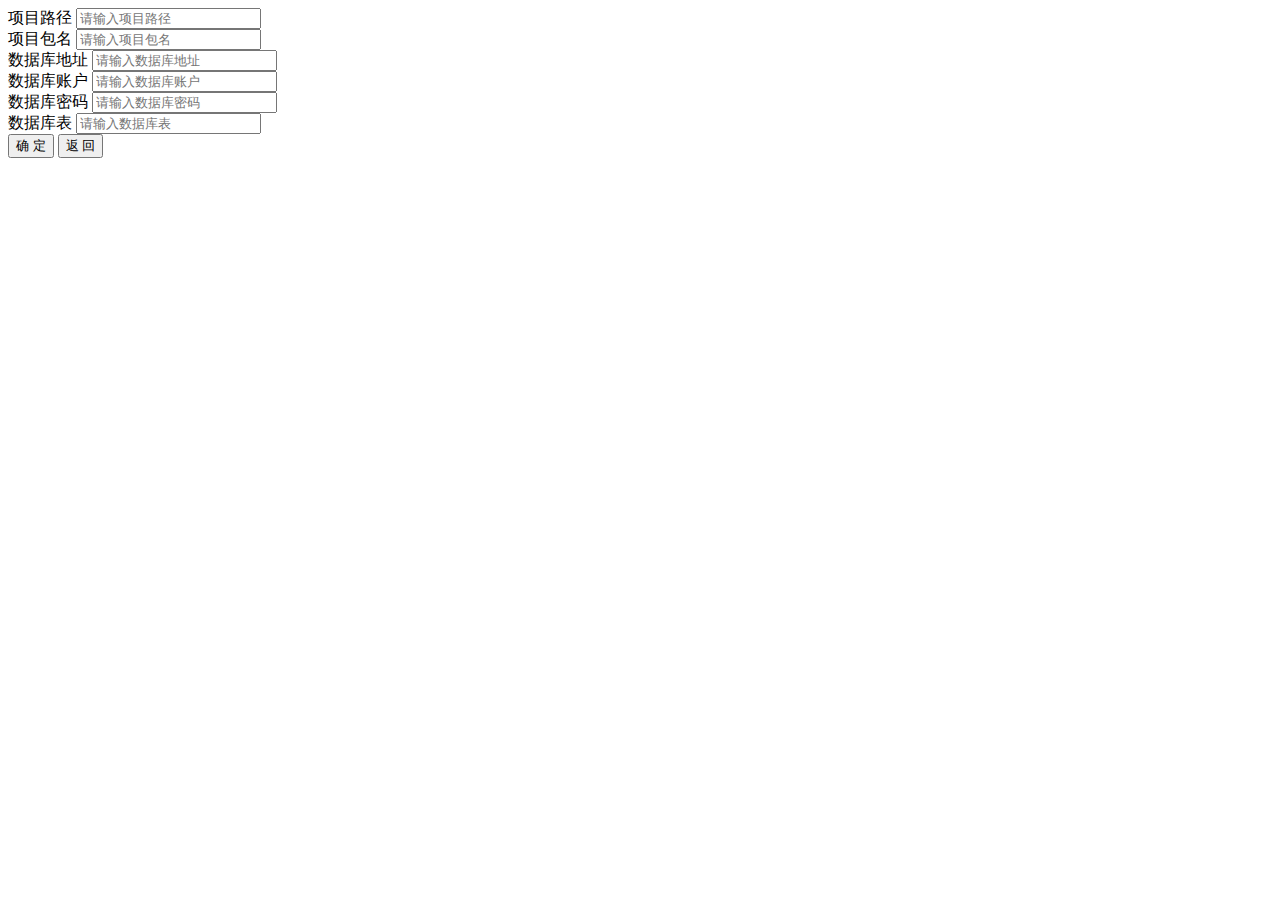
<file: app-system/src/main/resources/templates/generator/index.html>
<!DOCTYPE html>
<html lang="zh"  xmlns:th="http://www.thymeleaf.org">
<head>
<meta charset="utf-8">
<meta name="viewport" content="width=device-width, initial-scale=1, maximum-scale=1, user-scalable=no" />
<title></title>
<link rel="icon" th:href="@{/favicon.ico}" type="image/ico">
<meta name="keywords" content="">
<meta name="description" content="">
<meta name="author" content="yinqi">
<link th:href="@{/css/bootstrap.min.css}" rel="stylesheet">
<link th:href="@{/css/materialdesignicons.min.css}" rel="stylesheet">
<!--标签插件-->
<link rel="stylesheet" th:href="@{/js/jquery-tags-input/jquery.tagsinput.min.css}">
<link th:href="@{/css/style.min.css}" rel="stylesheet">
</head>
  
<body>
<div class="container-fluid p-t-15">
  
  <div class="row">
    <div class="col-lg-12">
      <div class="card">
        <div class="card-body">
          
          <div class="row">

            <div class="form-group col-md-12">
              <label for="projectPath">项目路径</label>
              <input type="text" class="form-control" id="projectPath" name="projectPath" value="" placeholder="请输入项目路径" />
            </div>
            <div class="form-group col-md-12">
              <label for="packageName">项目包名</label>
              <input type="text" class="form-control" id="packageName" name="packageName" value="" placeholder="请输入项目包名" />
            </div>
            <div class="form-group col-md-12">
              <label for="dbUrl">数据库地址</label>
              <input type="text" class="form-control" id="dbUrl" name="dbUrl" value="" placeholder="请输入数据库地址" />
            </div>
            <div class="form-group col-md-12">
              <label for="dbUsername">数据库账户</label>
              <input type="text" class="form-control" id="dbUsername" name="dbUsername" value="" placeholder="请输入数据库账户" />
            </div>
            <div class="form-group col-md-12">
              <label for="dbPassword">数据库密码</label>
              <input type="password" class="form-control" id="dbPassword" name="dbPassword" value="" placeholder="请输入数据库密码" />
            </div>
            <div class="form-group col-md-12">
              <label for="tables">数据库表</label>
              <input type="text" class="form-control" id="tables" name="tables" value="" placeholder="请输入数据库表" />
            </div>
            <div class="form-group col-md-12">
              <button type="button" class="btn btn-primary"  onclick="submit()">确 定</button>
              <button type="button" class="btn btn-default" onclick="javascript:history.back(-1);return false;">返 回</button>
            </div>
          </div>
 
        </div>
      </div>
    </div>
    
  </div>
  
</div>

<script type="text/javascript" th:src="@{/js/jquery.min.js}"></script>
<script type="text/javascript" th:src="@{/js/bootstrap.min.js}"></script>
<!--消息提示-->
<script th:src="@{/js/bootstrap-notify.min.js}"></script>
<script type="text/javascript" th:src="@{/js/lightyear.js}"></script>
<!--标签插件-->
<script th:src="@{/js/jquery-tags-input/jquery.tagsinput.min.js}"></script>
<script type="text/javascript" th:src="@{/js/main.min.js}"></script>
<script th:inline="javascript" type="text/javascript">
  var ctxPath = /*[[@{/}]]*/'';
</script>
<script type="text/javascript" th:src="@{/js/generator/index.js}"></script>
</body>
</html>
</file>
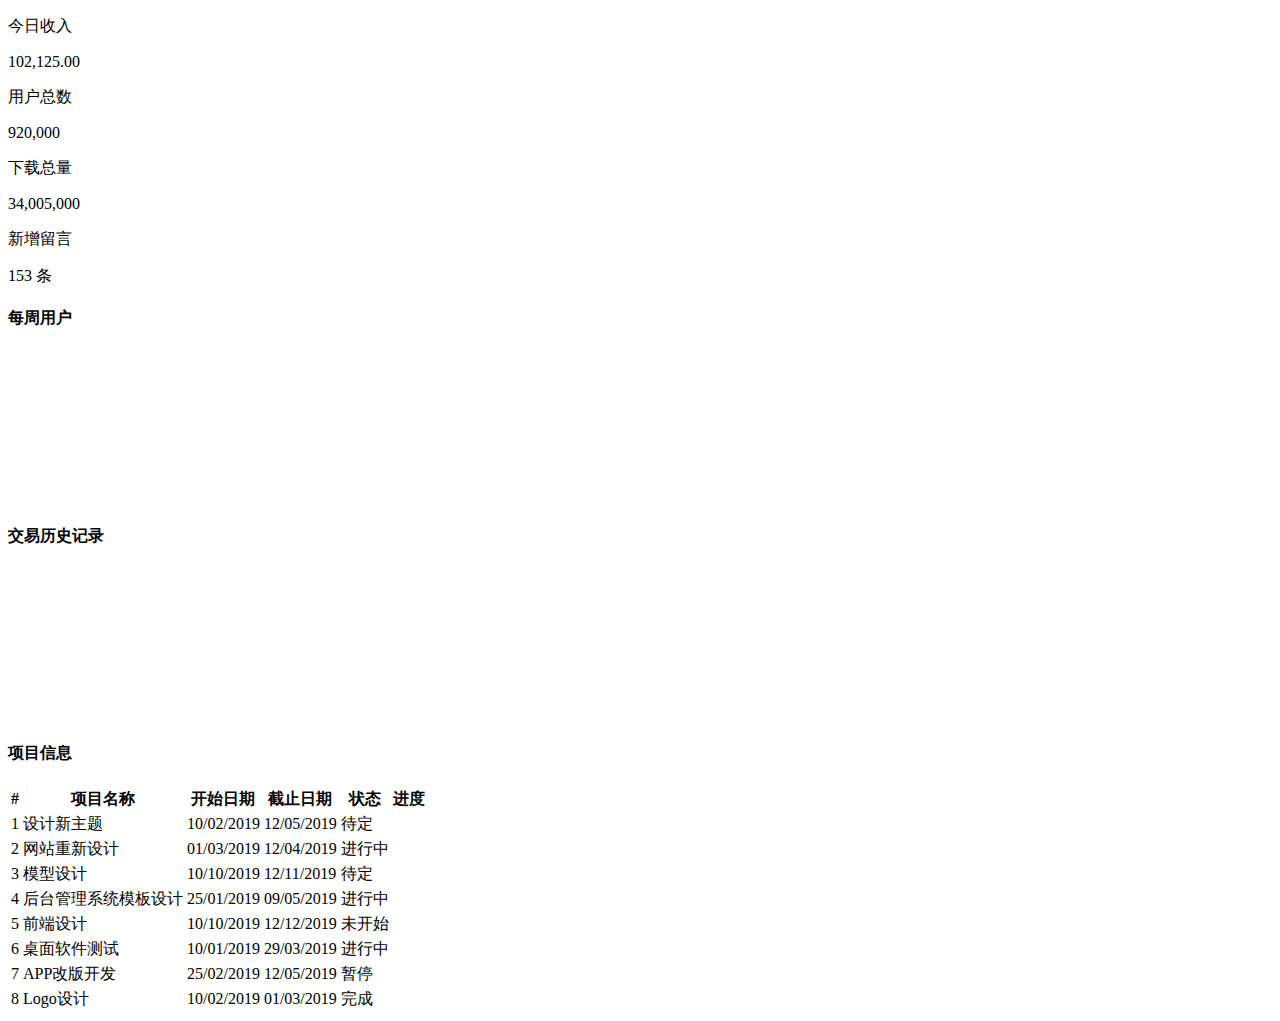
<file: app-system/src/main/resources/templates/main.html>
<!DOCTYPE html>
<html lang="zh"   xmlns:th="http://www.thymeleaf.org">
<head>
<meta charset="utf-8">
<meta name="viewport" content="width=device-width, initial-scale=1, maximum-scale=1, user-scalable=no" />
<title>首页</title>
<link rel="icon" th:href="@{/favicon.ico}" type="image/ico">
<meta name="keywords" content="">
<meta name="description" content="">
<meta name="author" content="yinqi">
<link th:href="@{/css/bootstrap.min.css}" rel="stylesheet">
<link th:href="@{/css/materialdesignicons.min.css}" rel="stylesheet">
<link th:href="@{/css/style.min.css}" rel="stylesheet">
</head>
  
<body>
<div class="container-fluid p-t-15">
  
  <div class="row">
    <div class="col-sm-6 col-md-3">
      <div class="card bg-primary">
        <div class="card-body clearfix">
          <div class="pull-right">
            <p class="h6 text-white m-t-0">今日收入</p>
            <p class="h3 text-white m-b-0 fa-1-5x">102,125.00</p>
          </div>
          <div class="pull-left"> <span class="img-avatar img-avatar-48 bg-translucent"><i class="mdi mdi-currency-cny fa-1-5x"></i></span> </div>
        </div>
      </div>
    </div>
    
    <div class="col-sm-6 col-md-3">
      <div class="card bg-danger">
        <div class="card-body clearfix">
          <div class="pull-right">
            <p class="h6 text-white m-t-0">用户总数</p>
            <p class="h3 text-white m-b-0 fa-1-5x">920,000</p>
          </div>
          <div class="pull-left"> <span class="img-avatar img-avatar-48 bg-translucent"><i class="mdi mdi-account fa-1-5x"></i></span> </div>
        </div>
      </div>
    </div>
    
    <div class="col-sm-6 col-md-3">
      <div class="card bg-success">
        <div class="card-body clearfix">
          <div class="pull-right">
            <p class="h6 text-white m-t-0">下载总量</p>
            <p class="h3 text-white m-b-0 fa-1-5x">34,005,000</p>
          </div>
          <div class="pull-left"> <span class="img-avatar img-avatar-48 bg-translucent"><i class="mdi mdi-arrow-down-bold fa-1-5x"></i></span> </div>
        </div>
      </div>
    </div>
    
    <div class="col-sm-6 col-md-3">
      <div class="card bg-purple">
        <div class="card-body clearfix">
          <div class="pull-right">
            <p class="h6 text-white m-t-0">新增留言</p>
            <p class="h3 text-white m-b-0 fa-1-5x">153 条</p>
          </div>
          <div class="pull-left"> <span class="img-avatar img-avatar-48 bg-translucent"><i class="mdi mdi-comment-outline fa-1-5x"></i></span> </div>
        </div>
      </div>
    </div>
  </div>
  
  <div class="row">
    
    <div class="col-md-6"> 
      <div class="card">
        <div class="card-header">
          <h4>每周用户</h4>
        </div>
        <div class="card-body">
          <canvas class="js-chartjs-bars"></canvas>
        </div>
      </div>
    </div>
    
    <div class="col-md-6"> 
      <div class="card">
        <div class="card-header">
          <h4>交易历史记录</h4>
        </div>
        <div class="card-body">
          <canvas class="js-chartjs-lines"></canvas>
        </div>
      </div>
    </div>
     
  </div>
  
  <div class="row">
    
    <div class="col-lg-12">
      <div class="card">
        <div class="card-header">
          <h4>项目信息</h4>
        </div>
        <div class="card-body">
          <div class="table-responsive">
            <table class="table table-hover">
              <thead>
                <tr>
                  <th>#</th>
                  <th>项目名称</th>
                  <th>开始日期</th>
                  <th>截止日期</th>
                  <th>状态</th>
                  <th>进度</th>
                </tr>
              </thead>
              <tbody>
                <tr>
                  <td>1</td>
                  <td>设计新主题</td>
                  <td>10/02/2019</td>
                  <td>12/05/2019</td>
                  <td><span class="label label-warning">待定</span></td>
                  <td>
                    <div class="progress progress-striped progress-sm">
                      <div class="progress-bar progress-bar-warning" style="width: 45%;"></div>
                    </div>
                  </td>
                </tr>
                <tr>
                  <td>2</td>
                  <td>网站重新设计</td>
                  <td>01/03/2019</td>
                 <td>12/04/2019</td>
                  <td><span class="label label-success">进行中</span></td>
                  <td>
                    <div class="progress progress-striped progress-sm">
                      <div class="progress-bar progress-bar-success" style="width: 30%;"></div>
                    </div>
                  </td>
                </tr>
                <tr>
                  <td>3</td>
                  <td>模型设计</td>
                   <td>10/10/2019</td>
                   <td>12/11/2019</td>
                  <td><span class="label label-warning">待定</span></td>
                  <td>
                    <div class="progress progress-striped progress-sm">
                      <div class="progress-bar progress-bar-warning" style="width: 25%;"></div>
                    </div>
                  </td>
                </tr>
                <tr>
                  <td>4</td>
                  <td>后台管理系统模板设计</td>
                  <td>25/01/2019</td>
                  <td>09/05/2019</td>
                  <td><span class="label label-success">进行中</span></td>
                  <td>
                    <div class="progress progress-striped progress-sm">
                      <div class="progress-bar progress-bar-success" style="width: 55%;"></div>
                    </div>
                  </td>
                </tr>
                <tr>
                  <td>5</td>
                  <td>前端设计</td>
                  <td>10/10/2019</td>
                  <td>12/12/2019</td>
                  <td><span class="label label-danger">未开始</span></td>
                  <td>
                    <div class="progress progress-striped progress-sm">
                      <div class="progress-bar progress-bar-danger" style="width: 0%;"></div>
                    </div>
                  </td>
                </tr>
                <tr>
                  <td>6</td>
                  <td>桌面软件测试</td>
                  <td>10/01/2019</td>
                  <td>29/03/2019</td>
                  <td><span class="label label-success">进行中</span></td>
                  <td>
                    <div class="progress progress-striped progress-sm">
                      <div class="progress-bar progress-bar-success" style="width: 75%;"></div>
                    </div>
                  </td>
                </tr>
                <tr>
                  <td>7</td>
                  <td>APP改版开发</td>
                  <td>25/02/2019</td>
                  <td>12/05/2019</td>
                  <td><span class="label label-danger">暂停</span></td>
                  <td>
                    <div class="progress progress-striped progress-sm">
                      <div class="progress-bar progress-bar-danger" style="width: 15%;"></div>
                    </div>
                  </td>
                </tr>
                <tr>
                  <td>8</td>
                  <td>Logo设计</td>
                  <td>10/02/2019</td>
                  <td>01/03/2019</td>
                  <td><span class="label label-warning">完成</span></td>
                  <td>
                    <div class="progress progress-striped progress-sm">
                      <div class="progress-bar progress-bar-success" style="width: 100%;"></div>
                    </div>
                  </td>
                </tr>
              </tbody>
            </table>
          </div>
        </div>
      </div>
    </div>
    
  </div>
  
</div>

<script type="text/javascript" th:src="@{/js/jquery.min.js}"></script>
<script type="text/javascript" th:src="@{/js/bootstrap.min.js}"></script>
<script type="text/javascript" th:src="@{/js/main.min.js}"></script>

<!--图表插件-->
<script type="text/javascript" th:src="@{/js/Chart.js}"></script>
<script type="text/javascript">
$(document).ready(function(e) {
    var $dashChartBarsCnt  = jQuery( '.js-chartjs-bars' )[0].getContext( '2d' ),
        $dashChartLinesCnt = jQuery( '.js-chartjs-lines' )[0].getContext( '2d' );
    
    var $dashChartBarsData = {
		labels: ['周一', '周二', '周三', '周四', '周五', '周六', '周日'],
		datasets: [
			{
				label: '注册用户',
                borderWidth: 1,
                borderColor: 'rgba(0,0,0,0)',
				backgroundColor: 'rgba(51,202,185,0.5)',
                hoverBackgroundColor: "rgba(51,202,185,0.7)",
                hoverBorderColor: "rgba(0,0,0,0)",
				data: [2500, 1500, 1200, 3200, 4800, 3500, 1500]
			}
		]
	};
    var $dashChartLinesData = {
		labels: ['2003', '2004', '2005', '2006', '2007', '2008', '2009', '2010', '2011', '2012', '2013', '2014'],
		datasets: [
			{
				label: '交易资金',
				data: [20, 25, 40, 30, 45, 40, 55, 40, 48, 40, 42, 50],
				borderColor: '#358ed7',
				backgroundColor: 'rgba(53, 142, 215, 0.175)',
                borderWidth: 1,
                fill: false,
                lineTension: 0.5
			}
		]
	};
    
    new Chart($dashChartBarsCnt, {
        type: 'bar',
        data: $dashChartBarsData
    });
    
    var myLineChart = new Chart($dashChartLinesCnt, {
        type: 'line',
        data: $dashChartLinesData,
    });
});
</script>
</body>
</html>
</file>
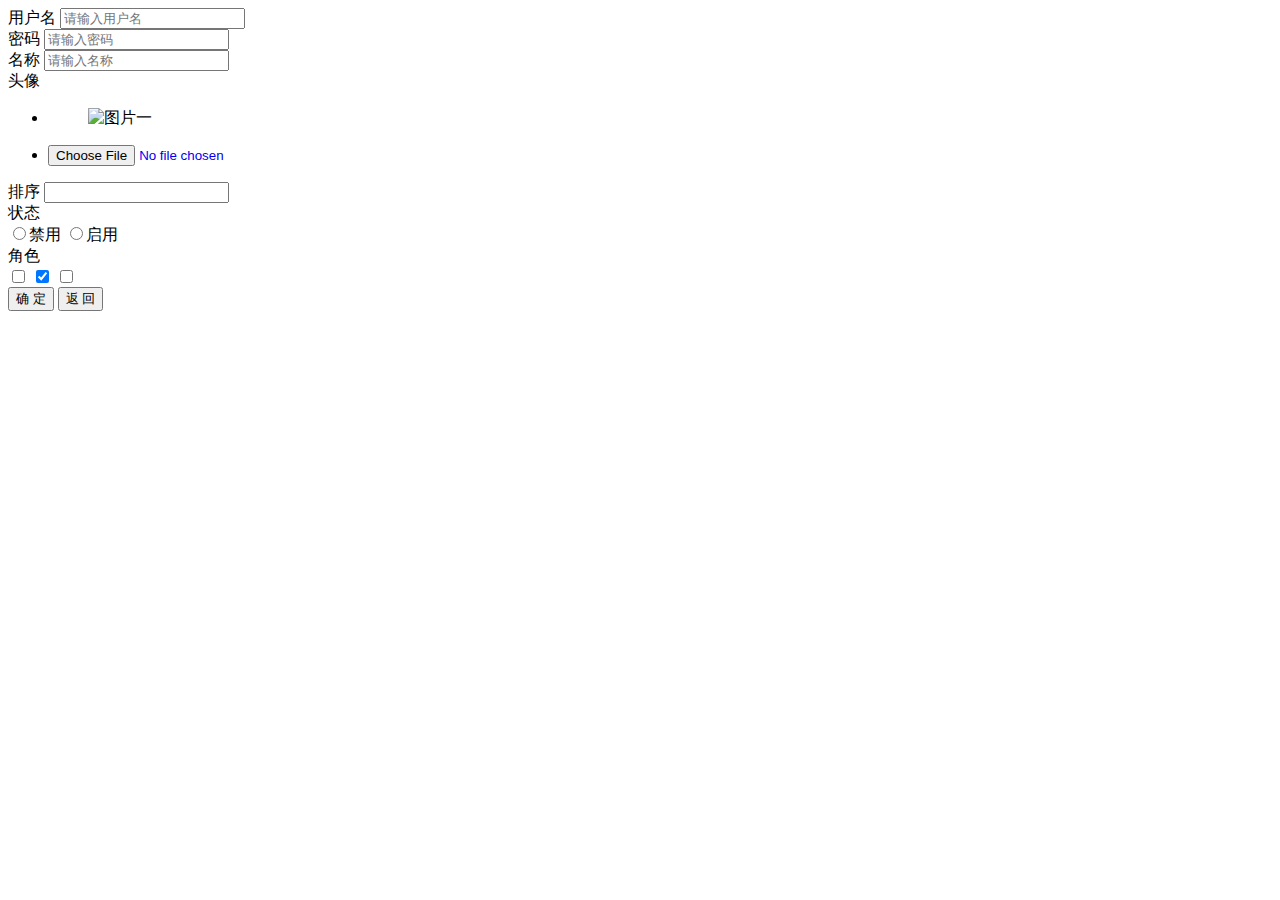
<file: app-system/src/main/resources/templates/admin/edit.html>
<!DOCTYPE html>
<html lang="zh" xmlns:th="http://www.thymeleaf.org">
<head>
    <meta charset="utf-8">
    <meta name="viewport" content="width=device-width, initial-scale=1, maximum-scale=1, user-scalable=no"/>
    <title>编辑</title>
    <link rel="icon" th:href="@{/favicon.ico}" type="image/ico">
    <meta name="keywords" content="">
    <meta name="description" content="">
    <meta name="author" content="yinqi">
    <link th:href="@{/css/bootstrap.min.css}" rel="stylesheet">
    <link th:href="@{/css/materialdesignicons.min.css}" rel="stylesheet">
    <!--标签插件-->
    <link rel="stylesheet" th:href="@{/js/jquery-tags-input/jquery.tagsinput.min.css}">
    <link th:href="@{/css/style.min.css}" rel="stylesheet">
    <!--对话框-->
    <link rel="stylesheet" th:href="@{/js/jconfirm/jquery-confirm.min.css}">
    <link th:href="@{/css/style.min.css}" rel="stylesheet">
</head>
<body>
<div class="container-fluid p-t-15">

    <div class="row">
        <div class="col-lg-12">
            <div class="card">
                <div class="card-body">

                    <div class="row">

                        <div class="form-group col-md-12">
                            <label for="username">用户名</label>
                            <input type="text" class="form-control" id="username" name="username"
                                   th:value="${admin.username}" placeholder="请输入用户名"/>
                        </div>
                        <div class="form-group col-md-12">
                            <label for="password">密码</label>
                            <input type="text" class="form-control" id="password" name="password"
                                   th:value="${admin.password}" placeholder="请输入密码"/>
                        </div>
                        <div class="form-group col-md-12">
                            <label for="name">名称</label>
                            <input type="text" class="form-control" id="name" name="name" th:value="${admin.name}"
                                   placeholder="请输入名称"/>
                        </div>
                        <div class="form-group col-md-12">
                            <label>头像</label>
                            <div class="form-controls">

                                <ul class="list-inline clearfix lyear-uploads-pic">
                                    <li class="col-xs-4 col-sm-3 col-md-2" th:if="${admin.avatar!=null}">
                                        <figure>
                                            <img th:src="${admin.avatar}" alt="图片一">
                                            <figcaption>
                                                <a onclick="eyePic(this)" class="btn btn-round btn-square btn-primary"
                                                   href="#!"><i class="mdi mdi-eye"></i></a>
                                                <a onclick="deletePic(this)" class="btn btn-round btn-square btn-danger"
                                                   href="#!"><i class="mdi mdi-delete"></i></a>
                                            </figcaption>
                                        </figure>
                                    </li>
                                    <li class="col-xs-4 col-sm-3 col-md-2">
                                        <a class="pic-add" id="add-pic-btn" href="#!" title="点击上传"
                                           onclick="uploadAvatar(this)"><input type="file"
                                                                               accaccept=".png,.jpg,.jpeg,.bmp,.gif"
                                                                               class="hidden"/></a>
                                    </li>
                                </ul>
                            </div>
                        </div>

                        <div class="form-group col-md-12">
                            <label for="sort">排序</label>
                            <input type="number" class="form-control" id="sort" name="sort"
                                   th:value="${admin.sort==null?'0':admin.sort}"/>
                        </div>
                        <div class="form-group col-md-12">
                            <label for="status">状态</label>
                            <div class="clearfix">
                                <label class="lyear-radio radio-inline radio-primary">
                                    <input type="radio" name="status" value="1"
                                           th:field="*{admin.status}"><span>禁用</span>
                                </label>
                                <label class="lyear-radio radio-inline radio-primary">
                                    <input type="radio" name="status" value="0"
                                           th:field="*{admin.status}"><span>启用</span>
                                </label>
                            </div>
                        </div>
                        <div class="form-group col-md-12">
                            <label for="roleList">角色</label>
                            <div class="example-box">
                                <label th:each="role : ${roleList}"
                                       class="lyear-checkbox checkbox-inline checkbox-primary">
                                    <th:block th:if="${admin.roleList.isEmpty()}">
                                        <input name="roleList" th:value="${role.id}" type="checkbox"><span th:text="${role.name}"></span>
                                    </th:block>
                                    <th:block th:unless="${admin.roleList.isEmpty()}">
                                        <th:block th:each="r:${admin.roleList}">
                                            <th:block th:if="${r.id==role.id}">
                                                <input name="roleList" th:value="${role.id}" type="checkbox" checked><span
                                                    th:text="${role.name}"></span>
                                            </th:block>
                                            <th:block th:unless="${r.id==role.id}">
                                                <input name="roleList" th:value="${role.id}" type="checkbox"><span
                                                    th:text="${role.name}"></span>
                                            </th:block>
                                        </th:block>
                                    </th:block>
                                </label>

                            </div>
                        </div>

                        <div class="form-group col-md-12">
                            <button type="button" class="btn btn-primary" th:onclick="submit([[${admin.id}]])">确 定
                            </button>
                            <button type="button" class="btn btn-default"
                                    onclick="javascript:history.back(-1);return false;">返 回
                            </button>
                        </div>
                    </div>

                </div>
            </div>
        </div>

    </div>

</div>

<script type="text/javascript" th:src="@{/js/jquery.min.js}"></script>
<script type="text/javascript" th:src="@{/js/bootstrap.min.js}"></script>
<!--消息提示-->
<script th:src="@{/js/bootstrap-notify.min.js}"></script>
<script type="text/javascript" th:src="@{/js/lightyear.js}"></script>
<!--标签插件-->
<script th:src="@{/js/jquery-tags-input/jquery.tagsinput.min.js}"></script>
<!--对话框-->
<script th:src="@{/js/jconfirm/jquery-confirm.min.js}"></script>
<script type="text/javascript" th:src="@{/js/main.min.js}"></script>
<script th:inline="javascript" type="text/javascript">
    var ctxPath = /*[[@{/}]]*/'';
</script>
<script type="text/javascript" th:src="@{/js/admin/edit.js}"></script>
</body>
</html>
</file>
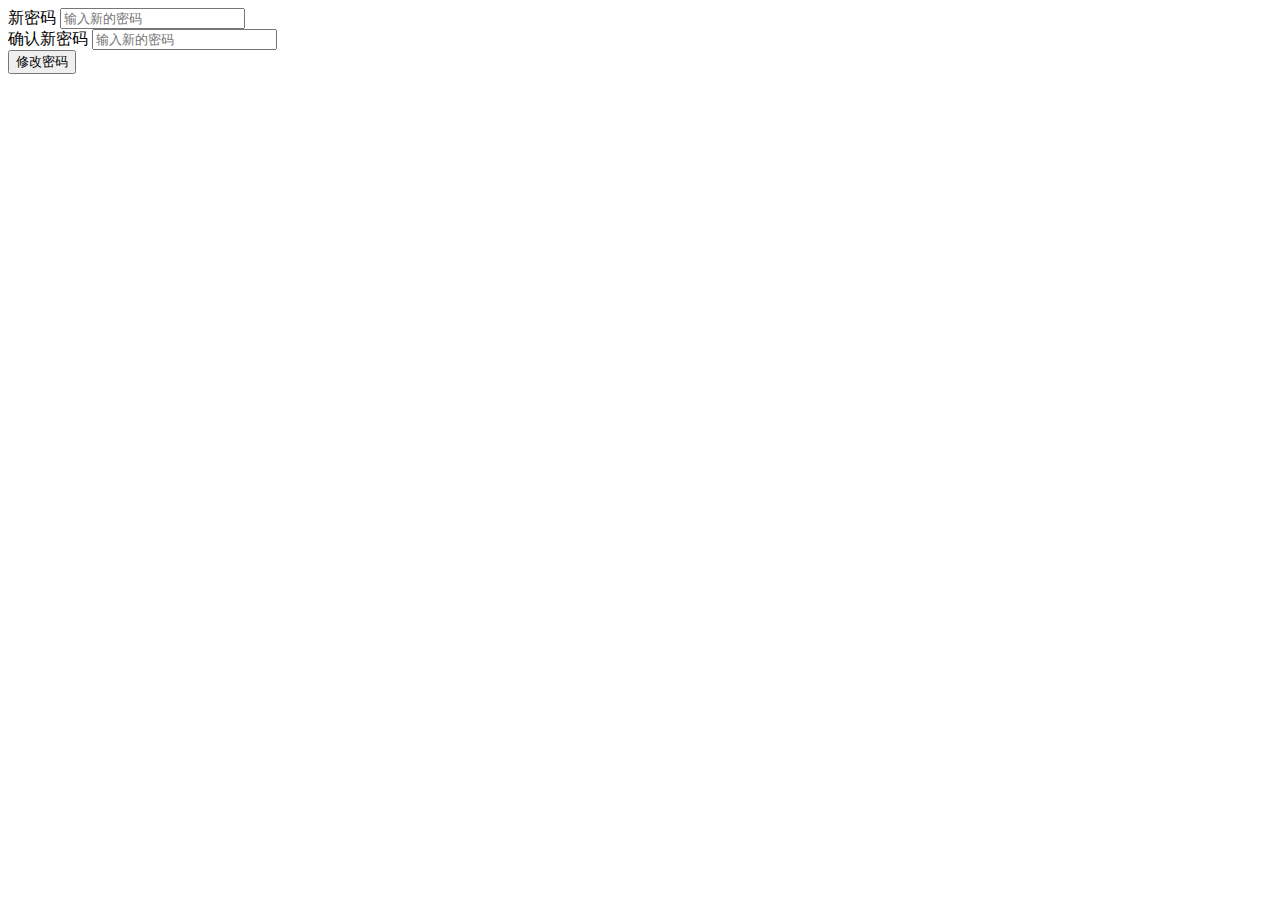
<file: app-system/src/main/resources/templates/admin/edit_pwd.html>
<!DOCTYPE html>
<html lang="zh"  xmlns:th="http://www.thymeleaf.org">
<head>
<meta charset="utf-8">
<meta name="viewport" content="width=device-width, initial-scale=1, maximum-scale=1, user-scalable=no" />
<title>修改密码</title>
<link rel="icon" th:href="@{/favicon.ico}" type="image/ico">
<meta name="keywords" content="">
<meta name="description" content="">
<meta name="author" content="yinqi">
<link th:href="@{/css/bootstrap.min.css}" rel="stylesheet">
<link th:href="@{/css/materialdesignicons.min.css}" rel="stylesheet">
<link th:href="@{/css/style.min.css}" rel="stylesheet">
</head>
  
<body>
<div class="container-fluid p-t-15">
  
  <div class="row">
    <div class="col-lg-12">
      <div class="card">
        <div class="card-body">
          


            <div class="form-group">
              <label for="new-password">新密码</label>
              <input type="password" class="form-control" name="newpwd" id="new-password" placeholder="输入新的密码">
            </div>
            <div class="form-group">
              <label for="confirm-password">确认新密码</label>
              <input type="password" class="form-control" name="confirmpwd" id="confirm-password" placeholder="输入新的密码">
            </div>
            <button type="submit" class="btn btn-primary" onclick="submit()">修改密码</button>

 
        </div>
      </div>
    </div>
    
  </div>
  
</div>

<script type="text/javascript" th:src="@{/js/jquery.min.js}"></script>
<script type="text/javascript" th:src="@{/js/bootstrap.min.js}"></script>
<!--消息提示-->
<script th:src="@{/js/bootstrap-notify.min.js}"></script>
<script type="text/javascript" th:src="@{/js/lightyear.js}"></script>
<script type="text/javascript" th:src="@{/js/main.min.js}"></script>
<script th:inline="javascript" type="text/javascript">
  var ctxPath = /*[[@{/}]]*/'';
</script>
<script type="text/javascript" th:src="@{/js/admin/edit_pwd.js}"></script>
</body>
</html>
</file>
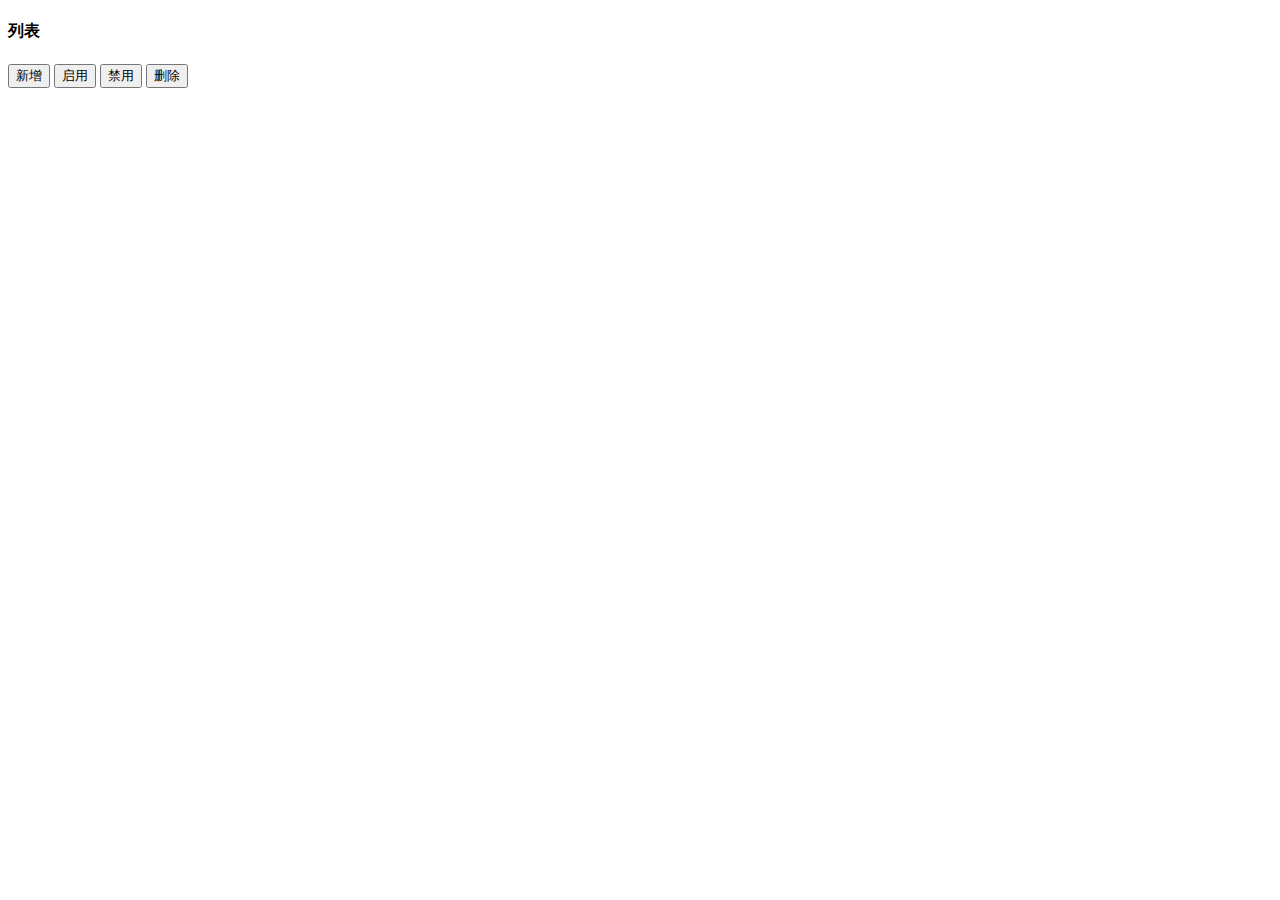
<file: app-system/src/main/resources/templates/admin/list.html>
<!DOCTYPE html>
<html lang="zh" xmlns:th="http://www.thymeleaf.org">
<head>
    <meta charset="utf-8">
    <meta name="viewport" content="width=device-width, initial-scale=1, maximum-scale=1, user-scalable=no"/>
    <title>列表</title>
    <link rel="icon" th:href="@{/favicon.ico}" type="image/ico">
    <meta name="keywords" content="">
    <meta name="description" content="">
    <meta name="author" content="yinqi">
    <link th:href="@{/css/bootstrap.min.css}" rel="stylesheet">
    <link th:href="@{/css/materialdesignicons.min.css}" rel="stylesheet">
    <link th:href="@{/css/animate.css}" rel="stylesheet">
    <link th:href="@{/css/style.min.css}" rel="stylesheet">
    <link th:href="@{/js/bootstrap-table/bootstrap-table.min.css}" rel="stylesheet">
    <!--对话框-->
    <link rel="stylesheet" th:href="@{/js/jconfirm/jquery-confirm.min.css}">
    <link th:href="@{/css/style.min.css}" rel="stylesheet">
</head>
<body>
<div class="container-fluid p-t-15">
    <div class="row">
        <div class="col-lg-12">
            <div class="card">
                <div class="card-header"><h4>列表</h4></div>
                <div class="card-body">

                    <div id="toolbar" class="toolbar-btn-action">
                        <button id="btn_add" type="button" class="btn btn-primary m-r-5" onclick="edit()">
                            <span class="mdi mdi-plus" aria-hidden="true"></span>新增
                        </button>
                        <button id="btn_edit_status_0" type="button" class="btn btn-success m-r-5"
                                onclick="edit_status(0)">
                            <span class="mdi mdi-check" aria-hidden="true"></span>启用
                        </button>
                        <button id="btn_edit_status_1" type="button" class="btn btn-warning m-r-5"
                                onclick="edit_status(1)">
                            <span class="mdi mdi-block-helper" aria-hidden="true"></span>禁用
                        </button>
                        <button id="btn_delete" type="button" class="btn btn-danger" onclick="delAll()">
                            <span class="mdi mdi-window-close" aria-hidden="true"></span>删除
                        </button>
                    </div>
                    <table id="table"></table>

                </div>
            </div>
        </div>
    </div>
</div>
<script type="text/javascript" th:src="@{/js/jquery.min.js}"></script>
<script type="text/javascript" th:src="@{/js/bootstrap.min.js}"></script>
<script type="text/javascript" th:src="@{/js/perfect-scrollbar.min.js}"></script>
<script type="text/javascript" th:src="@{/js/bootstrap-table/bootstrap-table.min.js}"></script>
<script type="text/javascript" th:src="@{/js/bootstrap-table/bootstrap-table-zh-CN.min.js}"></script>
<!--行内编辑插件-->
<link th:href="@{/js/x-editable/1.5.1/bootstrap3-editable/css/bootstrap-editable.min.css}" rel="stylesheet">
<script type="text/javascript"
        th:src="@{/js/x-editable/1.5.1/bootstrap3-editable/js/bootstrap-editable.min.js}"></script>
<script type="text/javascript"
        th:src="@{/js/bootstrap-table/extensions/editable/bootstrap-table-editable.min.js}"></script>
<!--消息提示-->
<script th:src="@{/js/bootstrap-notify.min.js}"></script>
<script type="text/javascript" th:src="@{/js/lightyear.js}"></script>
<!--对话框-->
<script th:src="@{/js/jconfirm/jquery-confirm.min.js}"></script>
<script type="text/javascript" th:src="@{/js/main.min.js}"></script>
<script th:inline="javascript" type="text/javascript">
    var ctxPath = /*[[@{/}]]*/'';
</script>
<script type="text/javascript" th:src="@{/js/admin/list.js}"></script>
</body>
</html>
</file>
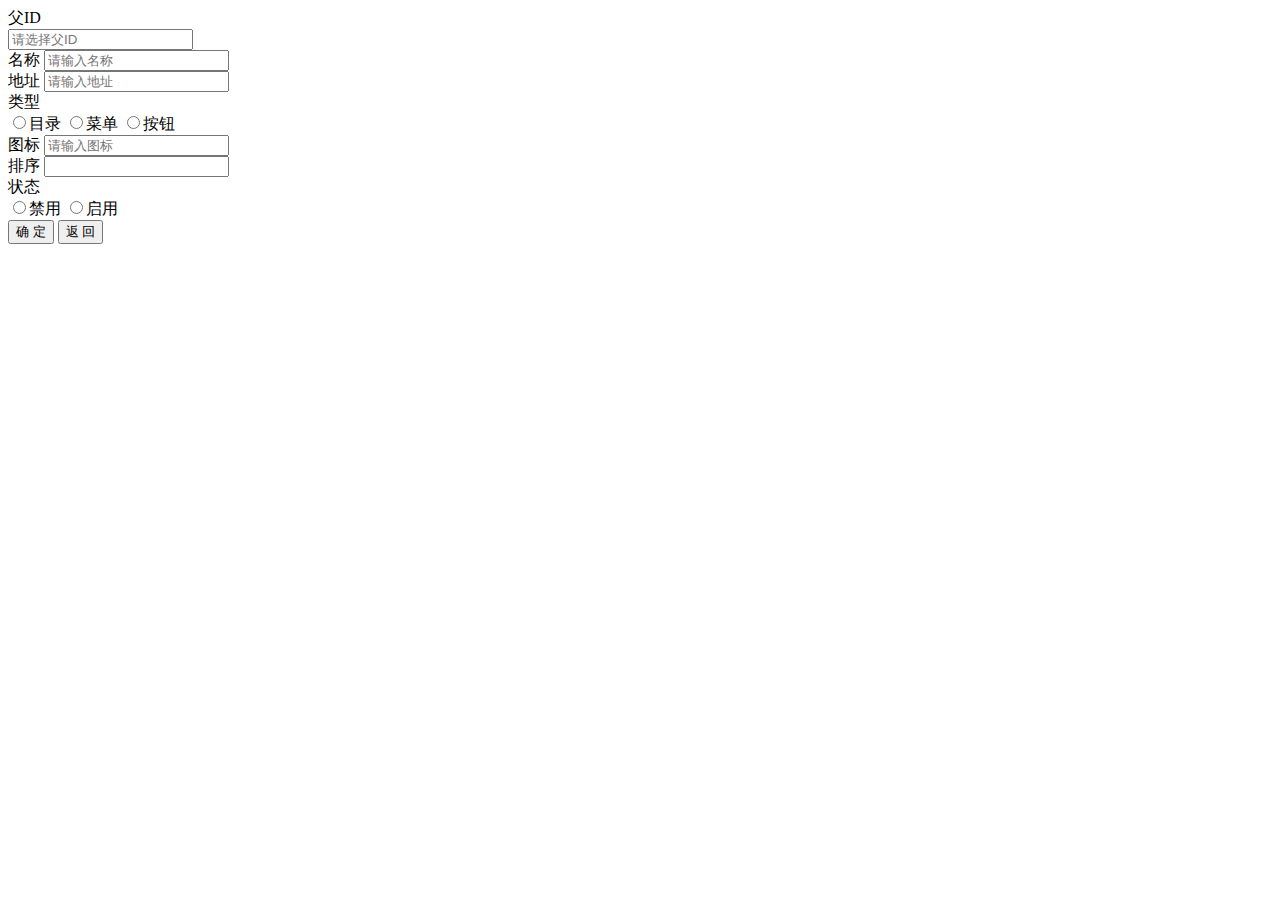
<file: app-system/src/main/resources/templates/resource/edit.html>
<!DOCTYPE html>
<html lang="zh" xmlns:th="http://www.thymeleaf.org">
<head>
    <meta charset="utf-8">
    <meta name="viewport" content="width=device-width, initial-scale=1, maximum-scale=1, user-scalable=no"/>
    <title>编辑</title>
    <link rel="icon" th:href="@{/favicon.ico}" type="image/ico">
    <meta name="keywords" content="">
    <meta name="description" content="">
    <meta name="author" content="yinqi">
    <link th:href="@{/css/bootstrap.min.css}" rel="stylesheet">
    <link th:href="@{/css/materialdesignicons.min.css}" rel="stylesheet">
    <!--标签插件-->
    <link rel="stylesheet" th:href="@{/js/jquery-tags-input/jquery.tagsinput.min.css}">
    <link th:href="@{/css/style.min.css}" rel="stylesheet">
    <!--对话框-->
    <link rel="stylesheet" th:href="@{/js/jconfirm/jquery-confirm.min.css}">
    <link th:href="@{/css/style.min.css}" rel="stylesheet">
    <!--下拉树状菜单-->
    <link rel="stylesheet" th:href="@{/css/bootstrap.lyear.dropdowntree.min.css}">
</head>
<body>
<div class="container-fluid p-t-15">

    <div class="row">
        <div class="col-lg-12">
            <div class="card">
                <div class="card-body">

                    <div class="row">
                        <div class="form-group col-md-12">
                            <label for="parentId">父ID</label>
                            <div class="lyear-dropdown-tree">
                                <input th:attr="data-parentId=${resource.parentId}" id="parentId" name="parentId"
                                       type="text" class="form-control" placeholder="请选择父ID" data-toggle="dropdown">
                            </div>
                        </div>
                        <div class="form-group col-md-12">
                            <label for="name">名称</label>
                            <input type="text" class="form-control" id="name" name="name" th:value="${resource.name}"
                                   placeholder="请输入名称"/>
                        </div>
                        <div class="form-group col-md-12">
                            <label for="url">地址</label>
                            <input type="text" class="form-control" id="url" name="url" th:value="${resource.url}"
                                   placeholder="请输入地址"/>
                        </div>
                        <div class="form-group col-md-12">
                            <label for="type">类型</label>
                            <div class="clearfix">
                                <label class="lyear-radio radio-inline radio-primary">
                                    <input type="radio" name="type" value="0"
                                           th:field="*{resource.type}"><span>目录</span>
                                </label>
                                <label class="lyear-radio radio-inline radio-primary">
                                    <input type="radio" name="type" value="1"
                                           th:field="*{resource.type}"><span>菜单</span>
                                </label>
                                <label class="lyear-radio radio-inline radio-primary">
                                    <input type="radio" name="type" value="2"
                                           th:field="*{resource.type}"><span>按钮</span>
                                </label>
                            </div>
                        </div>
                        <div class="form-group col-md-12">
                            <label for="icon">图标</label>
                            <input type="text" class="form-control" id="icon" name="icon" th:value="${resource.icon}"
                                   placeholder="请输入图标"/>
                        </div>

                        <div class="form-group col-md-12">
                            <label for="sort">排序</label>
                            <input type="number" class="form-control" id="sort" name="sort"
                                   th:value="${resource.sort==null?'0':resource.sort}"/>
                        </div>
                        <div class="form-group col-md-12">
                            <label for="status">状态</label>
                            <div class="clearfix">
                                <label class="lyear-radio radio-inline radio-primary">
                                    <input type="radio" name="status" value="1"
                                           th:field="*{resource.status}"><span>禁用</span>
                                </label>
                                <label class="lyear-radio radio-inline radio-primary">
                                    <input type="radio" name="status" value="0"
                                           th:field="*{resource.status}"><span>启用</span>
                                </label>
                            </div>
                        </div>
                        <div class="form-group col-md-12">
                            <button type="button" class="btn btn-primary" th:onclick="submit([[${resource.id}]])">确 定
                            </button>
                            <button type="button" class="btn btn-default"
                                    onclick="javascript:history.back(-1);return false;">返 回
                            </button>
                        </div>
                    </div>

                </div>
            </div>
        </div>

    </div>

</div>

<script type="text/javascript" th:src="@{/js/jquery.min.js}"></script>
<script type="text/javascript" th:src="@{/js/bootstrap.min.js}"></script>
<!--消息提示-->
<script th:src="@{/js/bootstrap-notify.min.js}"></script>
<script type="text/javascript" th:src="@{/js/lightyear.js}"></script>
<!--标签插件-->
<script th:src="@{/js/jquery-tags-input/jquery.tagsinput.min.js}"></script>
<!--对话框-->
<script th:src="@{/js/jconfirm/jquery-confirm.min.js}"></script>
<script type="text/javascript" th:src="@{/js/main.min.js}"></script>
<!--下拉树状菜单-->
<script type="text/javascript" th:src="@{/js/bootstrap.lyear.dropdowntree.min.js}"></script>
<script th:inline="javascript" type="text/javascript">
    var ctxPath = /*[[@{/}]]*/'';
</script>
<script type="text/javascript" th:src="@{/js/resource/edit.js}"></script>
</body>
</html>
</file>
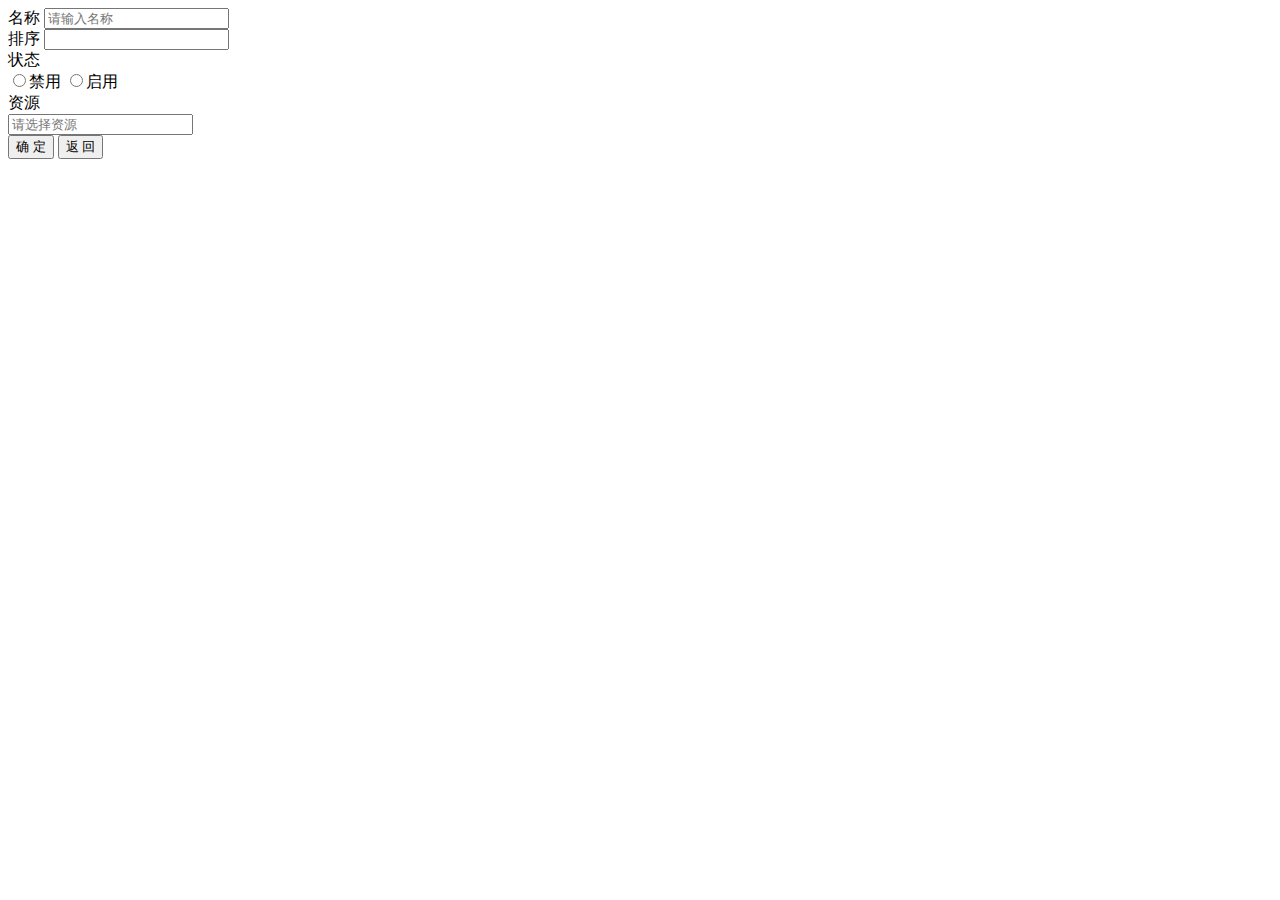
<file: app-system/src/main/resources/templates/role/edit.html>
<!DOCTYPE html>
<html lang="zh"  xmlns:th="http://www.thymeleaf.org">
<head>
    <meta charset="utf-8">
    <meta name="viewport" content="width=device-width, initial-scale=1, maximum-scale=1, user-scalable=no" />
    <title>编辑</title>
    <link rel="icon" th:href="@{/favicon.ico}" type="image/ico">
    <meta name="keywords" content="">
    <meta name="description" content="">
    <meta name="author" content="yinqi">
    <link th:href="@{/css/bootstrap.min.css}" rel="stylesheet">
    <link th:href="@{/css/materialdesignicons.min.css}" rel="stylesheet">
    <!--标签插件-->
    <link rel="stylesheet" th:href="@{/js/jquery-tags-input/jquery.tagsinput.min.css}">
    <link th:href="@{/css/style.min.css}" rel="stylesheet">
    <!--对话框-->
    <link rel="stylesheet" th:href="@{/js/jconfirm/jquery-confirm.min.css}">
    <link th:href="@{/css/style.min.css}" rel="stylesheet">
    <!--下拉树状菜单-->
    <link rel="stylesheet" th:href="@{/css/bootstrap.lyear.dropdowntree.min.css}">
</head>
<body>
<div class="container-fluid p-t-15">

    <div class="row">
        <div class="col-lg-12">
            <div class="card">
                <div class="card-body">

                    <div class="row">
                        <div class="form-group col-md-12">
                            <label for="name">名称</label>
                            <input type="text" class="form-control" id="name" name="name" th:value="${role.name}" placeholder="请输入名称" />
                        </div>


                        <div class="form-group col-md-12">
                            <label for="sort">排序</label>
                            <input type="number" class="form-control" id="sort" name="sort" th:value="${role.sort==null?'0':role.sort}" />
                        </div>
                        <div class="form-group col-md-12">
                            <label for="status">状态</label>
                            <div class="clearfix">
                                <label class="lyear-radio radio-inline radio-primary">
                                    <input type="radio" name="status" value="1" th:field="*{role.status}"><span>禁用</span>
                                </label>
                                <label class="lyear-radio radio-inline radio-primary">
                                    <input type="radio" name="status" value="0" th:field="*{role.status}"><span>启用</span>
                                </label>
                            </div>
                        </div>
                        <div class="form-group col-md-12">
                            <label for="resourceList">资源</label>
                            <div th:each="resource:${role.resourceList}">
                                <input type="hidden" id="resourceList" name="resourceList" th:value="${resource.id}">
                            </div>
                            <div class="lyear-dropdown-tree">
                                <input type="text" class="form-control" placeholder="请选择资源" data-toggle="dropdown">
                            </div>
                        </div>
                        <div class="form-group col-md-12">
                            <button type="button" class="btn btn-primary"  th:onclick="submit([[${role.id}]])">确 定</button>
                            <button type="button" class="btn btn-default" onclick="javascript:history.back(-1);return false;">返 回</button>
                        </div>
                    </div>

                </div>
            </div>
        </div>

    </div>

</div>

<script type="text/javascript" th:src="@{/js/jquery.min.js}"></script>
<script type="text/javascript" th:src="@{/js/bootstrap.min.js}"></script>
<!--消息提示-->
<script th:src="@{/js/bootstrap-notify.min.js}"></script>
<script type="text/javascript" th:src="@{/js/lightyear.js}"></script>
<!--标签插件-->
<script th:src="@{/js/jquery-tags-input/jquery.tagsinput.min.js}"></script>
<!--对话框-->
<script th:src="@{/js/jconfirm/jquery-confirm.min.js}"></script>
<script type="text/javascript" th:src="@{/js/main.min.js}"></script>
<!--下拉树状菜单-->
<script type="text/javascript" th:src="@{/js/bootstrap.lyear.dropdowntree.min.js}"></script>
<script th:inline="javascript" type="text/javascript">
    var ctxPath = /*[[@{/}]]*/'';
</script>
<script type="text/javascript" th:src="@{/js/role/edit.js}"></script>
</body>
</html>
</file>
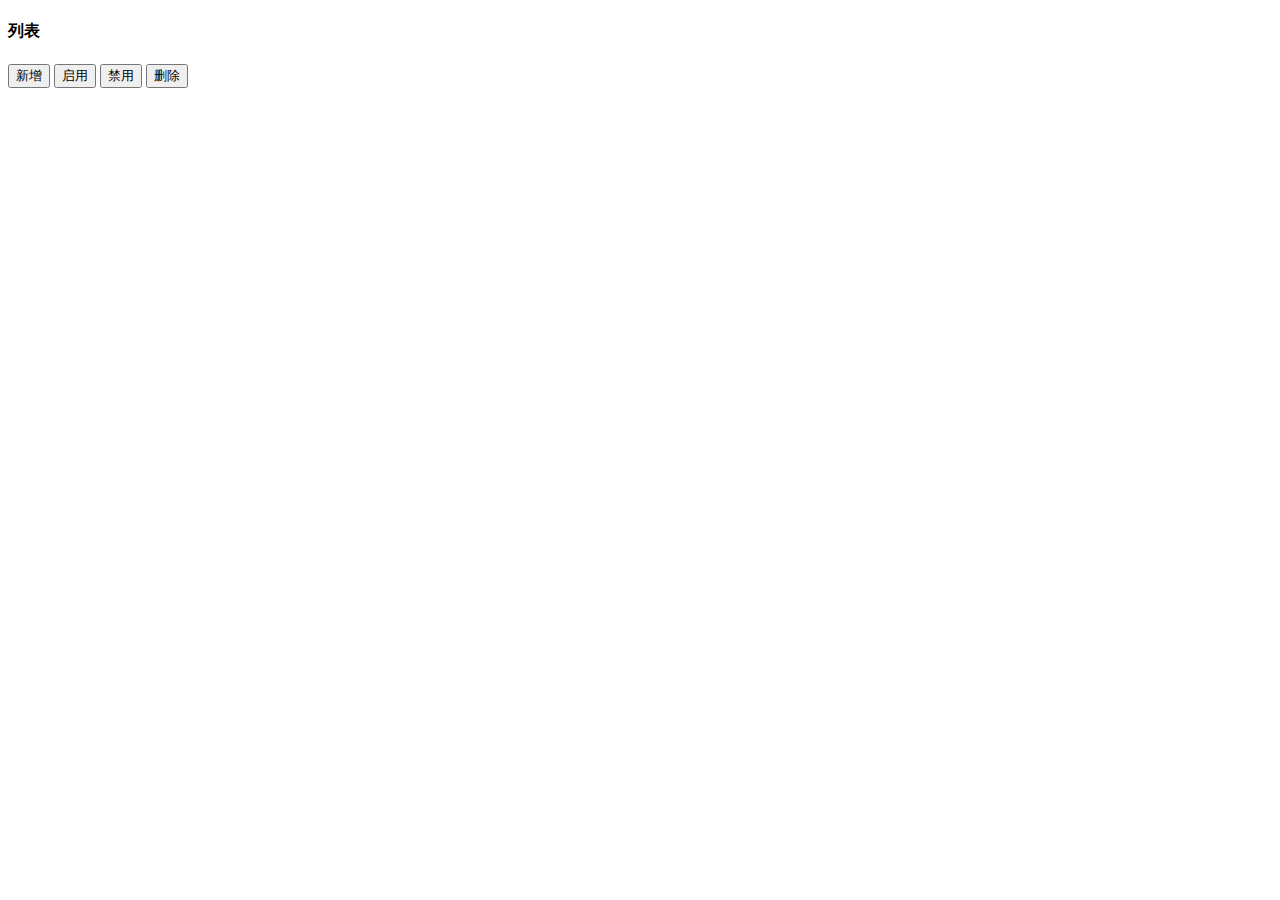
<file: app-system/src/main/resources/templates/role/list.html>
<!DOCTYPE html>
<html lang="zh" xmlns:th="http://www.thymeleaf.org">
<head>
    <meta charset="utf-8">
    <meta name="viewport" content="width=device-width, initial-scale=1, maximum-scale=1, user-scalable=no"/>
    <title>列表</title>
    <link rel="icon" th:href="@{/favicon.ico}" type="image/ico">
    <meta name="keywords" content="">
    <meta name="description" content="">
    <meta name="author" content="yinqi">
    <link th:href="@{/css/bootstrap.min.css}" rel="stylesheet">
    <link th:href="@{/css/materialdesignicons.min.css}" rel="stylesheet">
    <link th:href="@{/css/animate.css}" rel="stylesheet">
    <link th:href="@{/css/style.min.css}" rel="stylesheet">
    <link th:href="@{/js/bootstrap-table/bootstrap-table.min.css}" rel="stylesheet">
    <!--对话框-->
    <link rel="stylesheet" th:href="@{/js/jconfirm/jquery-confirm.min.css}">
    <link th:href="@{/css/style.min.css}" rel="stylesheet">
</head>
<body>
<div class="container-fluid p-t-15">
    <div class="row">
        <div class="col-lg-12">
            <div class="card">
                <div class="card-header"><h4>列表</h4></div>
                <div class="card-body">

                    <div id="toolbar" class="toolbar-btn-action">
                        <button id="btn_add" type="button" class="btn btn-primary m-r-5" onclick="edit()">
                            <span class="mdi mdi-plus" aria-hidden="true"></span>新增
                        </button>
                        <button id="btn_edit_status_0" type="button" class="btn btn-success m-r-5"
                                onclick="edit_status(0)">
                            <span class="mdi mdi-check" aria-hidden="true"></span>启用
                        </button>
                        <button id="btn_edit_status_1" type="button" class="btn btn-warning m-r-5"
                                onclick="edit_status(1)">
                            <span class="mdi mdi-block-helper" aria-hidden="true"></span>禁用
                        </button>
                        <button id="btn_delete" type="button" class="btn btn-danger" onclick="delAll()">
                            <span class="mdi mdi-window-close" aria-hidden="true"></span>删除
                        </button>
                    </div>
                    <table id="table"></table>

                </div>
            </div>
        </div>
    </div>
</div>
<script type="text/javascript" th:src="@{/js/jquery.min.js}"></script>
<script type="text/javascript" th:src="@{/js/bootstrap.min.js}"></script>
<script type="text/javascript" th:src="@{/js/perfect-scrollbar.min.js}"></script>
<script type="text/javascript" th:src="@{/js/bootstrap-table/bootstrap-table.min.js}"></script>
<script type="text/javascript" th:src="@{/js/bootstrap-table/bootstrap-table-zh-CN.min.js}"></script>
<!--行内编辑插件-->
<link th:href="@{/js/x-editable/1.5.1/bootstrap3-editable/css/bootstrap-editable.min.css}" rel="stylesheet">
<script type="text/javascript"
        th:src="@{/js/x-editable/1.5.1/bootstrap3-editable/js/bootstrap-editable.min.js}"></script>
<script type="text/javascript"
        th:src="@{/js/bootstrap-table/extensions/editable/bootstrap-table-editable.min.js}"></script>
<!--消息提示-->
<script th:src="@{/js/bootstrap-notify.min.js}"></script>
<script type="text/javascript" th:src="@{/js/lightyear.js}"></script>
<!--对话框-->
<script th:src="@{/js/jconfirm/jquery-confirm.min.js}"></script>
<script type="text/javascript" th:src="@{/js/main.min.js}"></script>
<script th:inline="javascript" type="text/javascript">
    var ctxPath = /*[[@{/}]]*/'';
</script>
<script type="text/javascript" th:src="@{/js/role/list.js}"></script>
</body>
</html>
</file>
